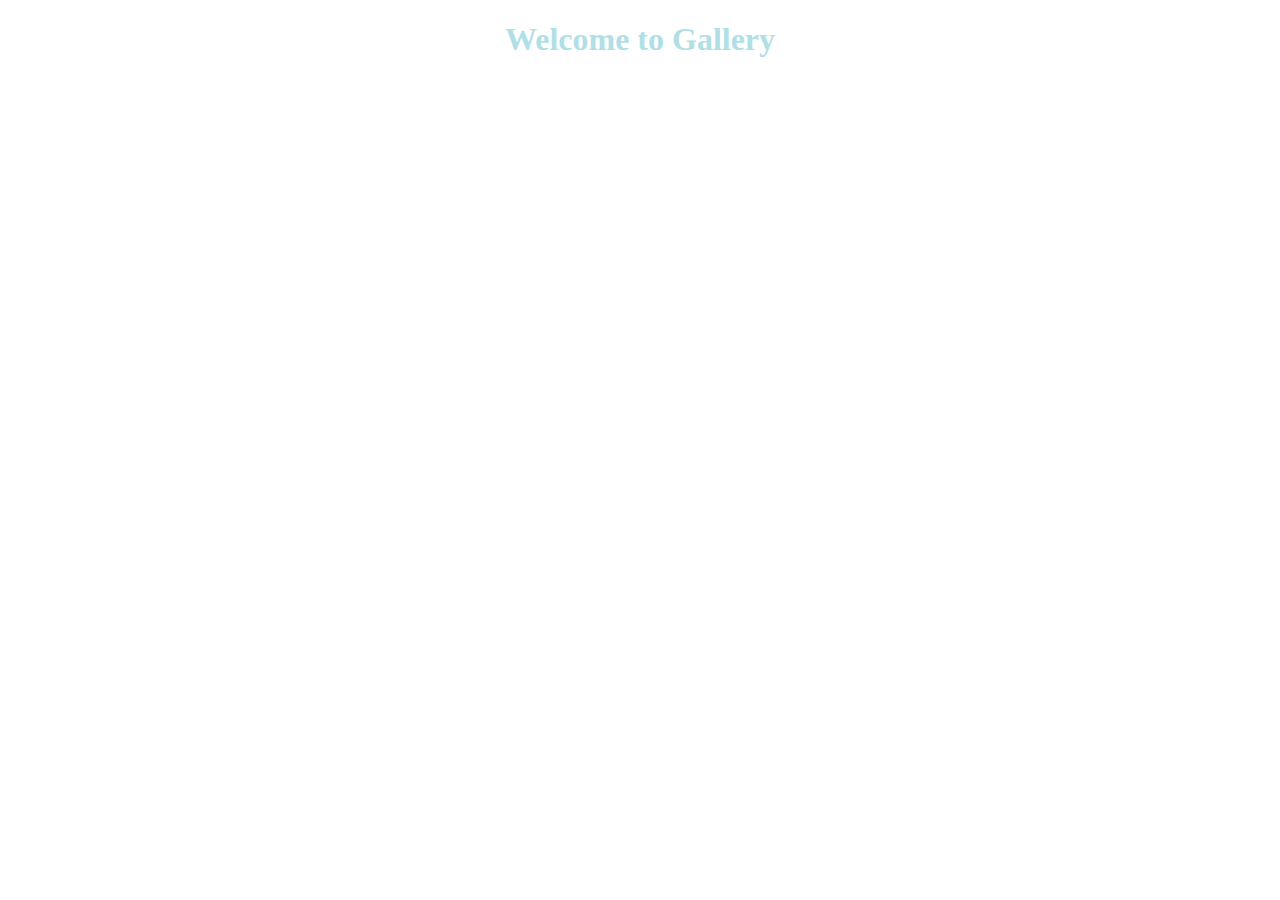
<file: src/1-gallery.html>
<!DOCTYPE html>
<html lang="en">
  <head>
    <meta charset="UTF-8" />
    <meta http-equiv="X-UA-Compatible" content="IE=edge" />
    <meta name="viewport" content="width=device-width, initial-scale=1.0" />
    <title>Gallery</title>
    <link rel="stylesheet" href="./css/main.css" />
  </head>
  <body>
    <main>
      <div class="container">
        <h1 class="main-title">
          <span class="main-title-gradient">Welcome</span> to Gallery
        </h1>
        <ul class="gallery"></ul>
      </div>
    </main>
    <script type="module" src="./js/1-gallery.js"></script>
  </body>
</html>
</file>
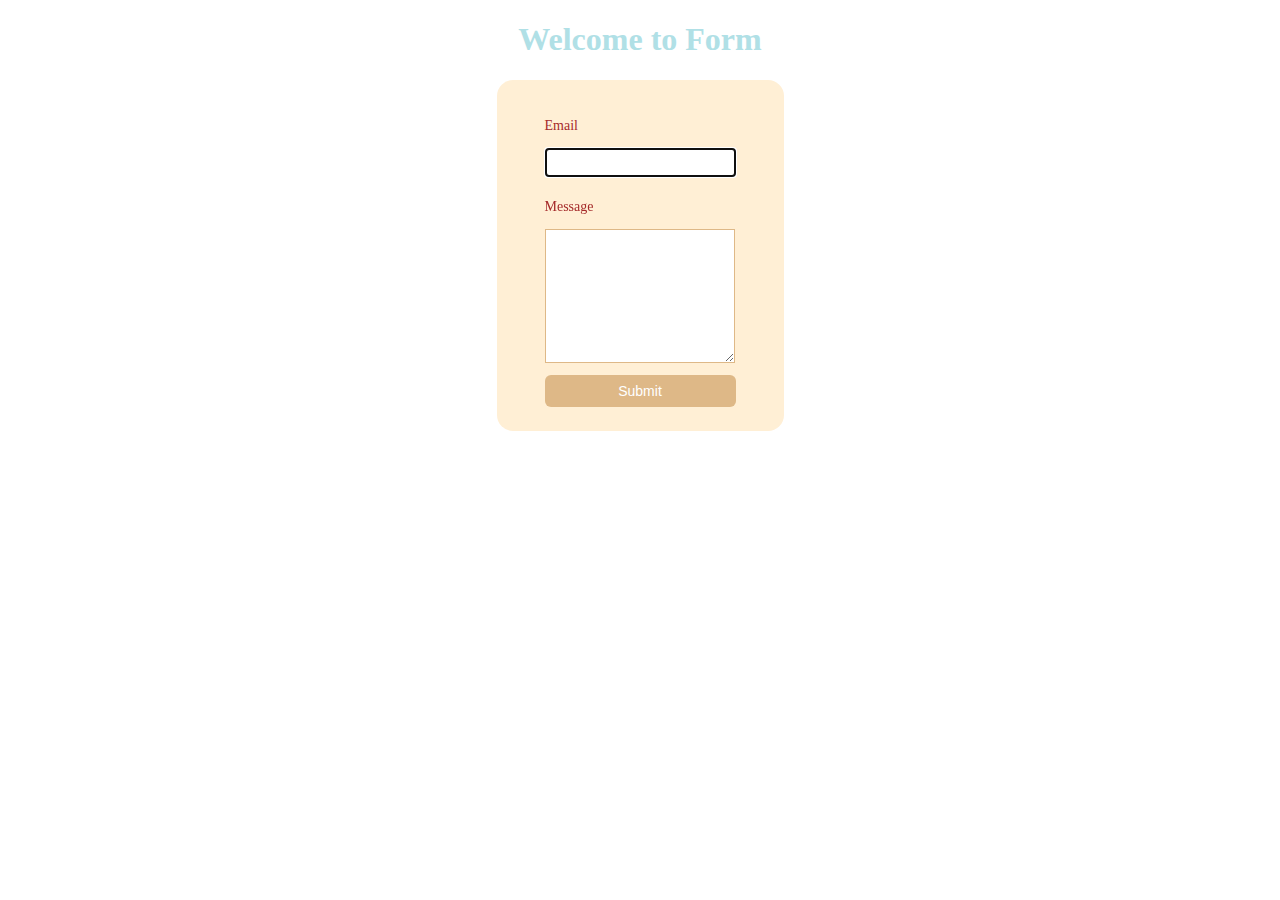
<file: src/2-form.html>
<!DOCTYPE html>
<html lang="en">
  <head>
    <meta charset="UTF-8" />
    <meta http-equiv="X-UA-Compatible" content="IE=edge" />
    <meta name="viewport" content="width=device-width, initial-scale=1.0" />
    <title>Form</title>
    <link rel="stylesheet" href="./css/main.css" />
  </head>
  <body>
    <main>
      <div class="container">
        <h1 class="main-title">
          Welcome to Form
        </h1>
        <form class="feedback-form" autocomplete="off">
          <label >
            <p>Email</p>
            <input class="input-line" type="email" name="email" autofocus />
          </label>
          <label>
            <p>Message</p>
            <textarea class="input-line" name="message" rows="8"></textarea>
          </label>
          <button class="submit-btn" type="submit">Submit</button>
        </form>
      </div>
      <script type ="module" src="./js/2-form.js"></script>
    </main>
  </body>
</html>
</file>
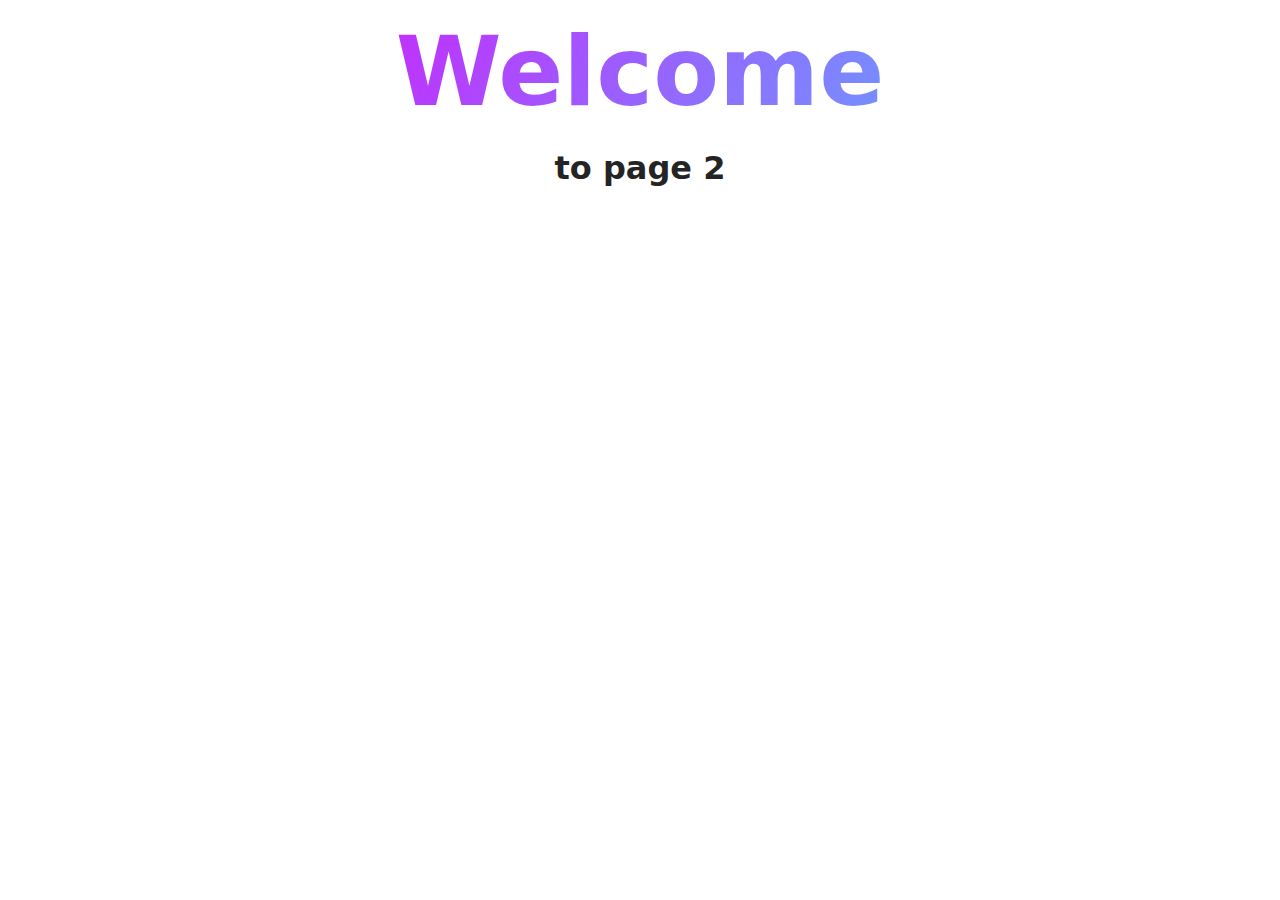
<file: src/page-2.html>
<!DOCTYPE html>
<html lang="en">
  <head>
    <meta charset="UTF-8" />
    <meta http-equiv="X-UA-Compatible" content="IE=edge" />
    <meta name="viewport" content="width=device-width, initial-scale=1.0" />
    <title>Page 2</title>
    <link rel="stylesheet" href="./css/styles.css" />
  </head>
  <body>
    <load
      src="./partials/header.html"
      icon-path="./img/sprite.svg#logo"
      highlight-act="active"
    />

    <main>
      <div class="container">
        <h1 class="main-title">
          <span class="main-title-gradient">Welcome</span> to page 2
        </h1>
        <load src="./partials/back-link.html" />
      </div>
    </main>

    <load src="./partials/footer.html" />
  </body>
</html>
</file>
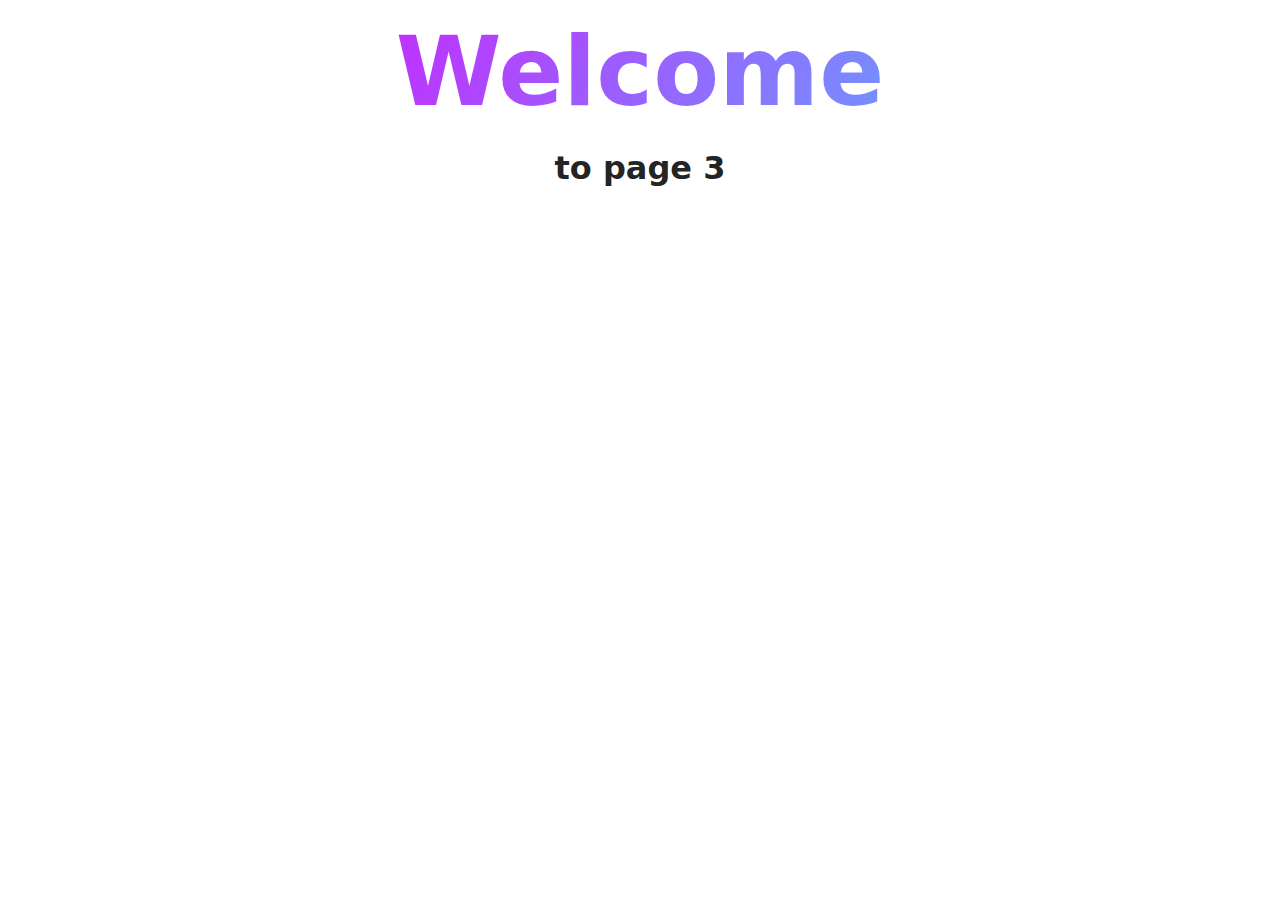
<file: src/page-3.html>
<!DOCTYPE html>
<html lang="en">
  <head>
    <meta charset="UTF-8" />
    <meta http-equiv="X-UA-Compatible" content="IE=edge" />
    <meta name="viewport" content="width=device-width, initial-scale=1.0" />
    <title>Page 3</title>
    <link rel="stylesheet" href="./css/styles.css" />
  </head>
  <body>
    <load
      src="./partials/header.html"
      icon-path="./img/sprite.svg#logo"
      highlight-curr="active"
    />

    <main>
      <div class="container">
        <h1 class="main-title">
          <span class="main-title-gradient">Welcome</span> to page 3
        </h1>
        <load src="./partials/back-link.html" />
      </div>
    </main>

    <load src="./partials/footer.html" />
  </body>
</html>
</file>
<file: src/css/main.css>
.main-title {
  justify-self: center;
  color: powderblue;
}
.gallery {
  list-style: none;
  display: flex;
  flex-wrap: wrap;
  gap: 24px;
  justify-content: center;
}
.gallery-image {
  border-radius: 10px;
}
.feedback-form {
    color: brown;
  font-size: 14px;
  background-color: papayawhip;
  display: flex;
  justify-self: center;
  flex-direction: column;
  padding: 24px 48px;
  gap: 8px;
  border-radius: 16px;
}
.submit-btn {
  padding: 8px;
  background-color: burlywood;
  color: white;
  font-size: 14px;
  border: none;
  border-radius: 6px;
}
.submit-btn:hover,
.submit-btn:focus {
  background-color: brown;
}
.input-line {
  padding: 6px;
  border: 1px solid burlywood;
}
</file>
<file: src/css/styles.css>
/**
  |============================
  | include css partials with
  | default @import url()
  |============================
*/
/* Common styles */
@import url('./reset.css');
@import url('./base.css');
@import url('./container.css');
@import url('./animations.css');

/* Sections style */
@import url('./header.css');
@import url('./vite-promo.css');
@import url('./badges.css');
@import url('./back-link.css');
@import url('./footer.css');
</file>
